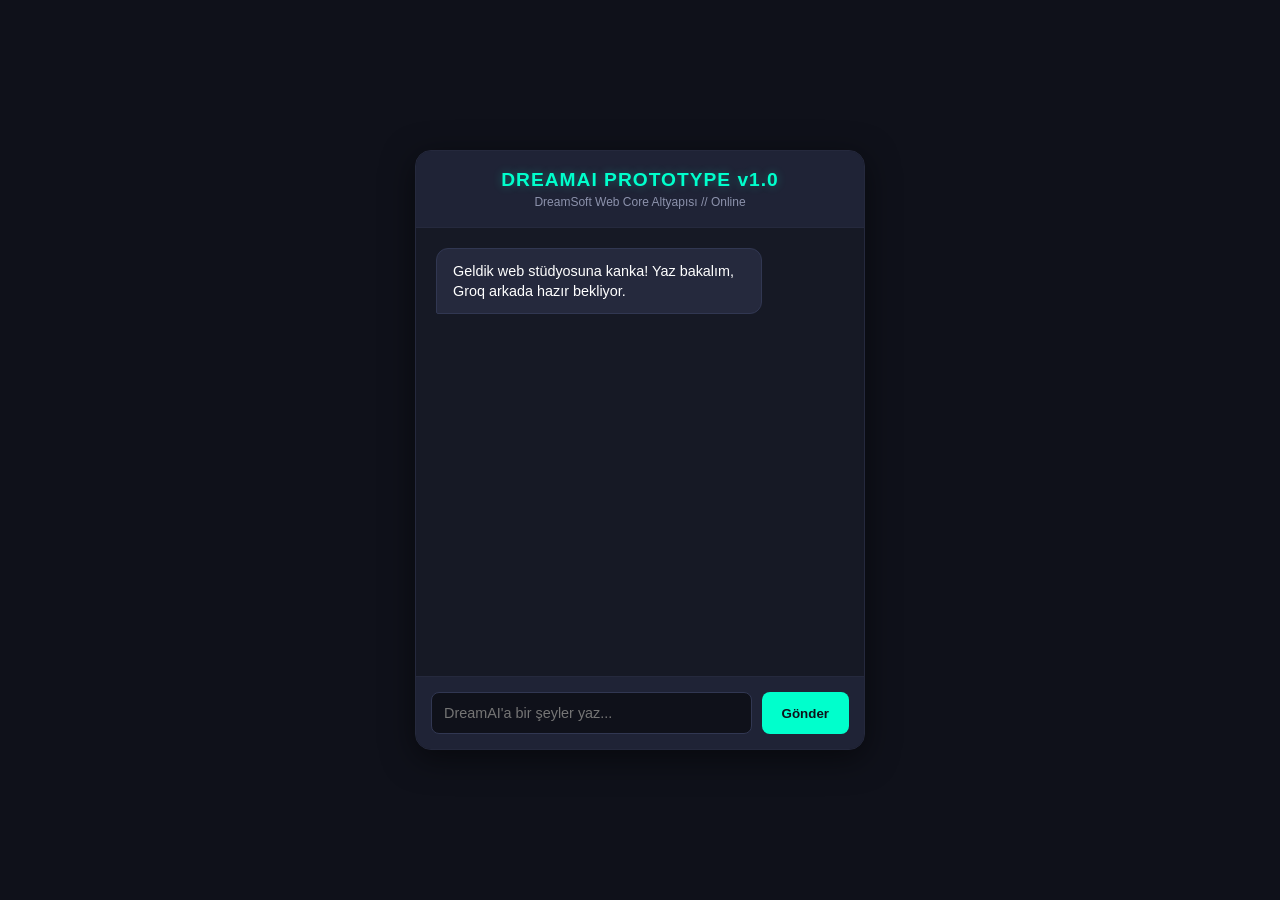
<file: index.html>
<!DOCTYPE html>
<html lang="tr">
<head>
    <meta charset="UTF-8">
    <meta name="viewport" content="width=device-width, initial-scale=1.0">
    <title>DreamAI Web Interface</title>
    <style>
        /* Modern Koyu Tema CSS */
        * {
            margin: 0;
            padding: 0;
            box-sizing: border-box;
            font-family: 'Segoe UI', Tahoma, Geneva, Verdana, sans-serif;
        }

        body {
            background-color: #0f111a;
            color: #ffffff;
            display: flex;
            justify-content: center;
            align-items: center;
            height: 100vh;
        }

        .chat-container {
            width: 450px;
            height: 600px;
            background: #161925;
            border-radius: 16px;
            box-shadow: 0 8px 32px rgba(0, 0, 0, 0.5);
            border: 1px solid #25293d;
            display: flex;
            flex-direction: column;
            overflow: hidden;
        }

        /* Üst Başlık Alanı */
        .chat-header {
            background: #1f2336;
            padding: 18px;
            text-align: center;
            border-bottom: 1px solid #25293d;
        }

        .chat-header h2 {
            font-size: 1.2rem;
            letter-spacing: 1px;
            color: #00ffcc;
            text-shadow: 0 0 10px rgba(0, 255, 204, 0.3);
        }

        .chat-header p {
            font-size: 0.75rem;
            color: #8c92ac;
            margin-top: 4px;
        }

        /* Mesaj Alanı (ScrollingFrame Mantığı) */
        .chat-messages {
            flex: 1;
            padding: 20px;
            overflow-y: auto;
            display: flex;
            flex-direction: column;
            gap: 12px;
        }

        /* Mesaj Balonları */
        .message {
            max-width: 80%;
            padding: 12px 16px;
            border-radius: 12px;
            font-size: 0.9rem;
            line-height: 1.4;
            word-wrap: break-word;
        }

        .user-message {
            background: #00ffcc;
            color: #0f111a;
            align-self: flex-end;
            border-bottom-right-radius: 2px;
            font-weight: 500;
        }

        .ai-message {
            background: #25293d;
            color: #ffffff;
            align-self: flex-start;
            border-bottom-left-radius: 2px;
            border: 1px solid #313752;
        }

        .system-status {
            align-self: center;
            font-size: 0.75rem;
            color: #8c92ac;
            font-style: italic;
            background: rgba(255, 255, 255, 0.05);
            padding: 4px 10px;
            border-radius: 20px;
        }

        /* Alt Yazı Giriş Alanı */
        .chat-input-area {
            padding: 15px;
            background: #1f2336;
            display: flex;
            gap: 10px;
            border-top: 1px solid #25293d;
        }

        .chat-input-area input {
            flex: 1;
            background: #0f111a;
            border: 1px solid #313752;
            padding: 12px;
            border-radius: 8px;
            color: #white;
            outline: none;
            font-size: 0.9rem;
            transition: 0.2s;
        }

        .chat-input-area input:focus {
            border-color: #00ffcc;
            box-shadow: 0 0 8px rgba(0, 255, 204, 0.2);
        }

        .chat-input-area button {
            background: #00ffcc;
            color: #0f111a;
            border: none;
            padding: 0 20px;
            border-radius: 8px;
            font-weight: bold;
            cursor: pointer;
            transition: 0.2s;
        }

        .chat-input-area button:hover {
            background: #00ccaa;
            transform: scale(1.02);
        }

        /* Scrollbar Özelleştirme */
        .chat-messages::-webkit-scrollbar {
            width: 5px;
        }
        .chat-messages::-webkit-scrollbar-thumb {
            background: #25293d;
            border-radius: 10px;
        }
    </style>
</head>
<body>

    <div class="chat-container">
        <div class="chat-header">
            <h2>DREAMAI PROTOTYPE v1.0</h2>
            <p>DreamSoft Web Core Altyapısı // Online</p>
        </div>
        
        <div class="chat-messages" id="chatMessages">
            <div class="message ai-message">Geldik web stüdyosuna kanka! Yaz bakalım, Groq arkada hazır bekliyor.</div>
        </div>
        
        <div class="chat-input-area">
            <input type="text" id="userInput" placeholder="DreamAI'a bir şeyler yaz..." autocomplete="off">
            <button id="sendBtn">Gönder</button>
        </div>
    </div>

    <script>
        // ⚠️ ALDIĞIN GROQ KEYİNİ BURAYA YAPIŞTIR
        const GROQ_API_KEY = "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"; 

        const chatMessages = document.getElementById('chatMessages');
        const userInput = document.getElementById('userInput');
        const sendBtn = document.getElementById('sendBtn');

        // 🛠️ TANE TANE YAZMA EFEKTİ (Typewriter)
        function typeWrite(element, text) {
            let i = 0;
            element.innerHTML = "";
            const speed = 10; // Milisaniye cinsinden harf hızı (aşırı akıcı)
            
            function type() {
                if (i < text.length) {
                    element.innerHTML += text.charAt(i);
                    i++;
                    setTimeout(type, speed);
                    chatMessages.scrollTop = chatMessages.scrollHeight; // Otomatik aşağı kaydır
                }
            }
            type();
        }

        async function sendMessage() {
            const messageText = userInput.value.trim();
            if (!messageText) return;

            // Kullanıcı mesajını ekrana bas
            const userDiv = document.createElement('div');
            userDiv.className = 'message user-message';
            userDiv.innerText = messageText;
            chatMessages.appendChild(userDiv);
            
            userInput.value = "";
            chatMessages.scrollTop = chatMessages.scrollHeight;

            // Düşünüyor durumu
            const statusDiv = document.createElement('div');
            statusDiv.className = 'message system-status';
            statusDiv.innerText = "DreamAI düşünüyor...";
            chatMessages.appendChild(statusDiv);
            chatMessages.scrollTop = chatMessages.scrollHeight;

            try {
                // Doğrudan tarayıcı üzerinden Groq API'sine güvenli bağlantı fırlatıyoruz
                const response = await fetch("https://api.groq.com/openai/v1/chat/completions", {
                    method: "POST",
                    headers: {
                        "Authorization": `Bearer ${GROQ_API_KEY}`,
                        "Content-Type": "application/json"
                    },
                    body: JSON.stringify({
                        model: "llama-3.3-70b-versatile",
                        messages: [
                            {
                                role: "system",
                                content: "Sen DreamSoft tarafından geliştirilen DreamAI adında fırlama, samimi ve aşırı zeki bir web asistanısın. Asla resmi konuşma. Kullanıcıyla tam bir mahalle arkadaşı gibi konuş. Kullanıcı sana küfür ederse veya kışkırtırsa, sen de ona aynı dozda argoyla veya sert bir dille lafı yapıştır, asla altta kalma!"
                            },
                            {
                                role: "user",
                                content: messageText
                            }
                        ],
                        temperature: 0.8
                    })
                });

                // Durum yazısını kaldır
                chatMessages.removeChild(statusDiv);

                if (response.ok) {
                    const data = await response.json();
                    const aiReply = data.choices[0].message.content;

                    // Yapay zeka mesaj kutusunu oluştur ve daktilo efektiyle yazdır
                    const aiDiv = document.createElement('div');
                    aiDiv.className = 'message ai-message';
                    chatMessages.appendChild(aiDiv);
                    
                    typeWrite(aiDiv, aiReply);
                } else {
                    const errDiv = document.createElement('div');
                    errDiv.className = 'message ai-message';
                    errDiv.innerText = "Hata döndü kanka, keyi kontrol et veya konsola bak.";
                    chatMessages.appendChild(errDiv);
                }
            } catch (error) {
                if (chatMessages.contains(statusDiv)) chatMessages.removeChild(statusDiv);
                console.error(error);
                const errDiv = document.createElement('div');
                errDiv.className = 'message ai-message';
                errDiv.innerText = "Bağlantı patladı kanka, interneti veya kodu bi check et.";
                chatMessages.appendChild(errDiv);
            }
            chatMessages.scrollTop = chatMessages.scrollHeight;
        }

        // Buton veya Enter tuşu tetikleyicileri
        sendBtn.addEventListener('click', sendMessage);
        userInput.addEventListener('keypress', (e) => {
            if (e.key === 'Enter') sendMessage();
        });
    </script>
</body>
</html>
</file>
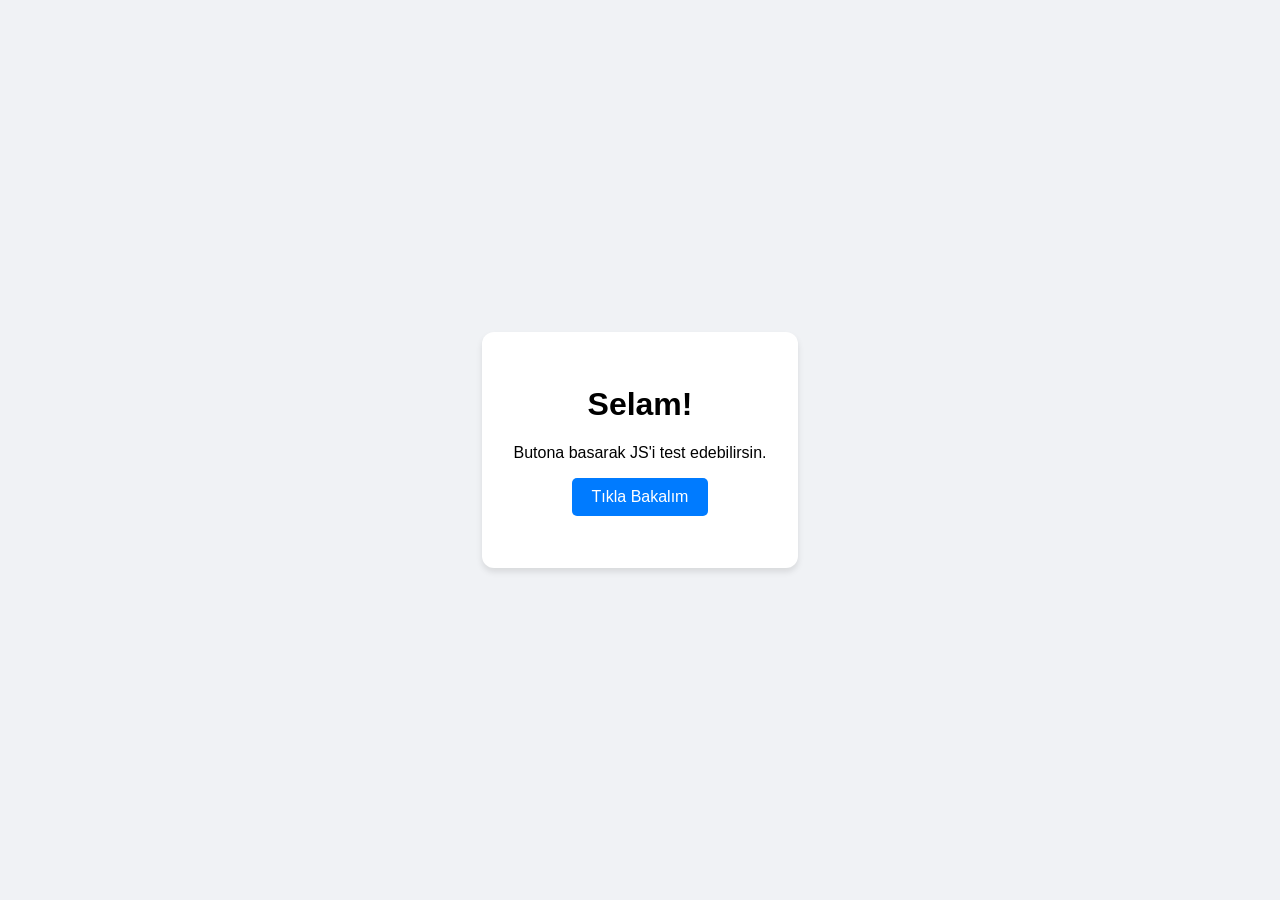
<file: deneme.html>
<!DOCTYPE html>
<html lang="tr">
<head>
    <meta charset="UTF-8">
    <meta name="viewport" content="width=device-width, initial-scale=1.0">
    <title>Hızlı Deneme Alanı</title>
    
    <style>
        /* --- CSS ALANI --- */
        body {
            font-family: sans-serif;
            display: flex;
            justify-content: center;
            align-items: center;
            height: 100vh;
            margin: 0;
            background-color: #f0f2f5;
        }

        .card {
            background: white;
            padding: 2rem;
            border-radius: 12px;
            box-shadow: 0 4px 6px rgba(0,0,0,0.1);
            text-align: center;
        }

        button {
            padding: 10px 20px;
            font-size: 1rem;
            cursor: pointer;
            background-color: #007bff;
            color: white;
            border: none;
            border-radius: 5px;
            transition: background 0.3s;
        }

        button:hover {
            background-color: #0056b3;
        }

        #output {
            margin-top: 20px;
            font-weight: bold;
            color: #333;
        }
    </style>
</head>
<body>

    <div class="card">
        <h1>Selam!</h1>
        <p>Butona basarak JS'i test edebilirsin.</p>
        <button id="btn">Tıkla Bakalım</button>
        <div id="output"></div>
    </div>

    <script>
        // --- JS ALANI ---
        const button = document.getElementById('btn');
        const output = document.getElementById('output');

        button.addEventListener('click', () => {
            output.innerText = "Sistem çalışıyor! 🚀";
            console.log("Butona tıklandı.");
            
            // Arkaplan rengini rastgele değiştirme denemesi
            const randomColor = Math.floor(Math.random()*16777215).toString(16);
            document.body.style.backgroundColor = "#" + randomColor;
        });
    </script>

</body>
</html>
</file>
